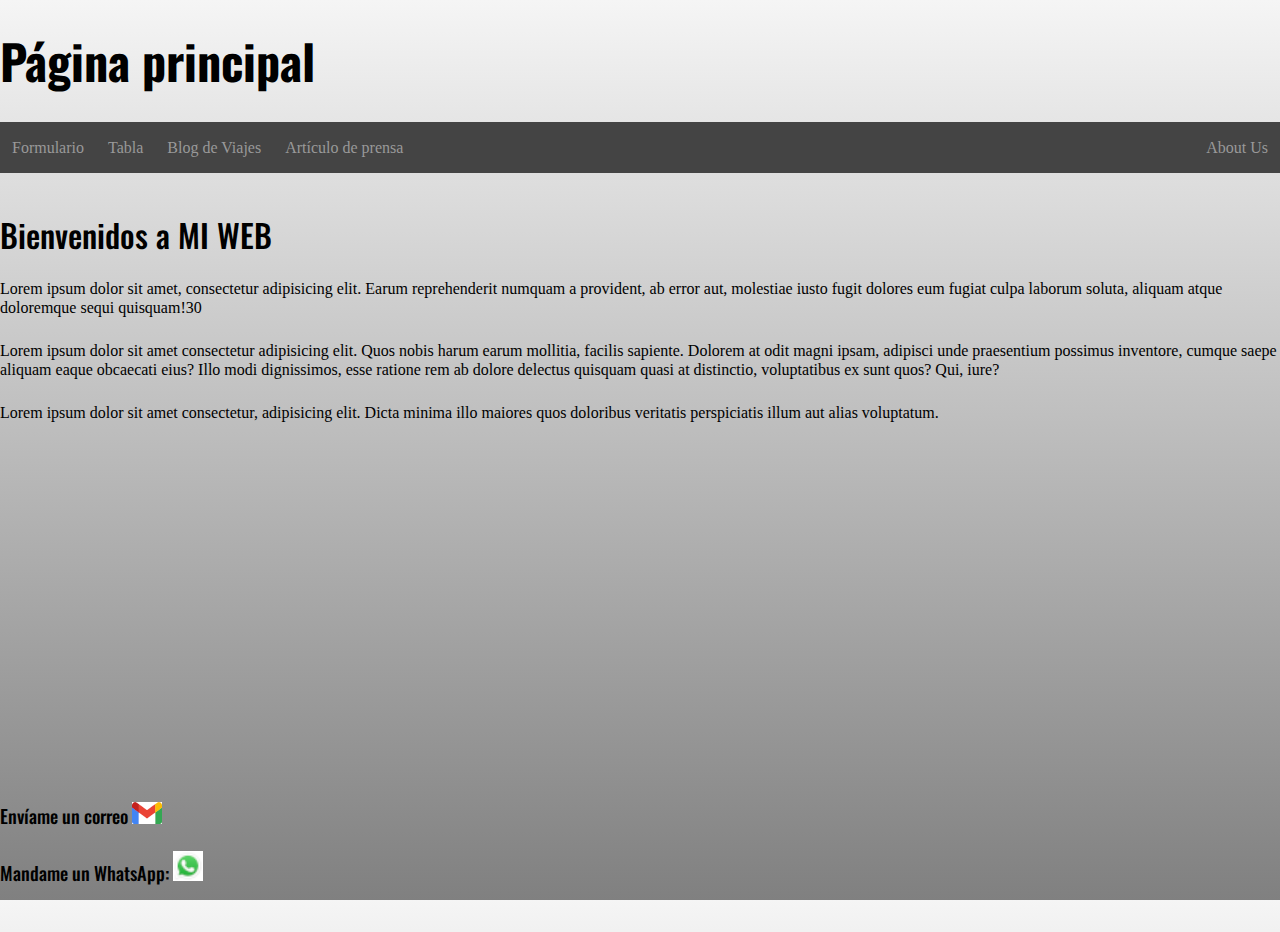
<file: index.html>
<!DOCTYPE html>
<html lang="en">
<head>
    <meta charset="UTF-8">
    <meta http-equiv="X-UA-Compatible" content="IE=edge">
    <meta name="viewport" content="width=device-width, initial-scale=1.0">
    
    <link rel="stylesheet" href="./normalize.css">
    <link rel="stylesheet" href="./nav.css" type="text/css">

    <link rel="preconnect" href="https://fonts.googleapis.com">
    <link rel="preconnect" href="https://fonts.gstatic.com" crossorigin>
    <link href="https://fonts.googleapis.com/css2?family=Oswald:wght@500;700&display=swap" rel="stylesheet">

    <title>Página principal</title>
</head>
<body>
    
    <div class="contenedor">
        <h1>Página principal</h1>

    <nav>
        <ul type="square" id="nav-list">
            <li><a href="./form.html">Formulario</a></li>
            <li><a href="./table.html">Tabla</a></li>
            <li><a href="./blog.html">Blog de Viajes</a></li>
            <li><a href="./articulo.html">Artículo de prensa</a></li>
            <li class="nav-right"><a href="">About Us</a></li>
        </ul>
    </nav>
    <br>

    <h3>Bienvenidos a MI WEB</h3>
    <p>Lorem ipsum dolor sit amet, consectetur adipisicing elit. Earum reprehenderit numquam a provident, ab error aut, molestiae iusto fugit dolores eum fugiat culpa laborum soluta, aliquam atque doloremque sequi quisquam!30</p>
    <p>Lorem ipsum dolor sit amet consectetur adipisicing elit. Quos nobis harum earum mollitia, facilis sapiente. Dolorem at odit magni ipsam, adipisci unde praesentium possimus inventore, cumque saepe aliquam eaque obcaecati eius? Illo modi dignissimos, esse ratione rem ab dolore delectus quisquam quasi at distinctio, voluptatibus ex sunt quos? Qui, iure?</p>
    <p>Lorem ipsum dolor sit amet consectetur, adipisicing elit. Dicta minima illo maiores quos doloribus veritatis perspiciatis illum aut alias voluptatum.</p>
    <br>

    <footer class="footer">

        <h3>Envíame un correo <a href="mailto:alejandrokukinico@gmail.com">
            <img src="./images/gmail.png" alt="Icono de gmail">
        </a> </h3><br>
        <h3>Mandame un WhatsApp: <a href="tel:890664579">
            <img src="./images/whatsapp1.png" alt="Icono de whastapp">
        </a>
        </h3> 
        
    </footer>
    
    </div>

</body>
</html>
</file>
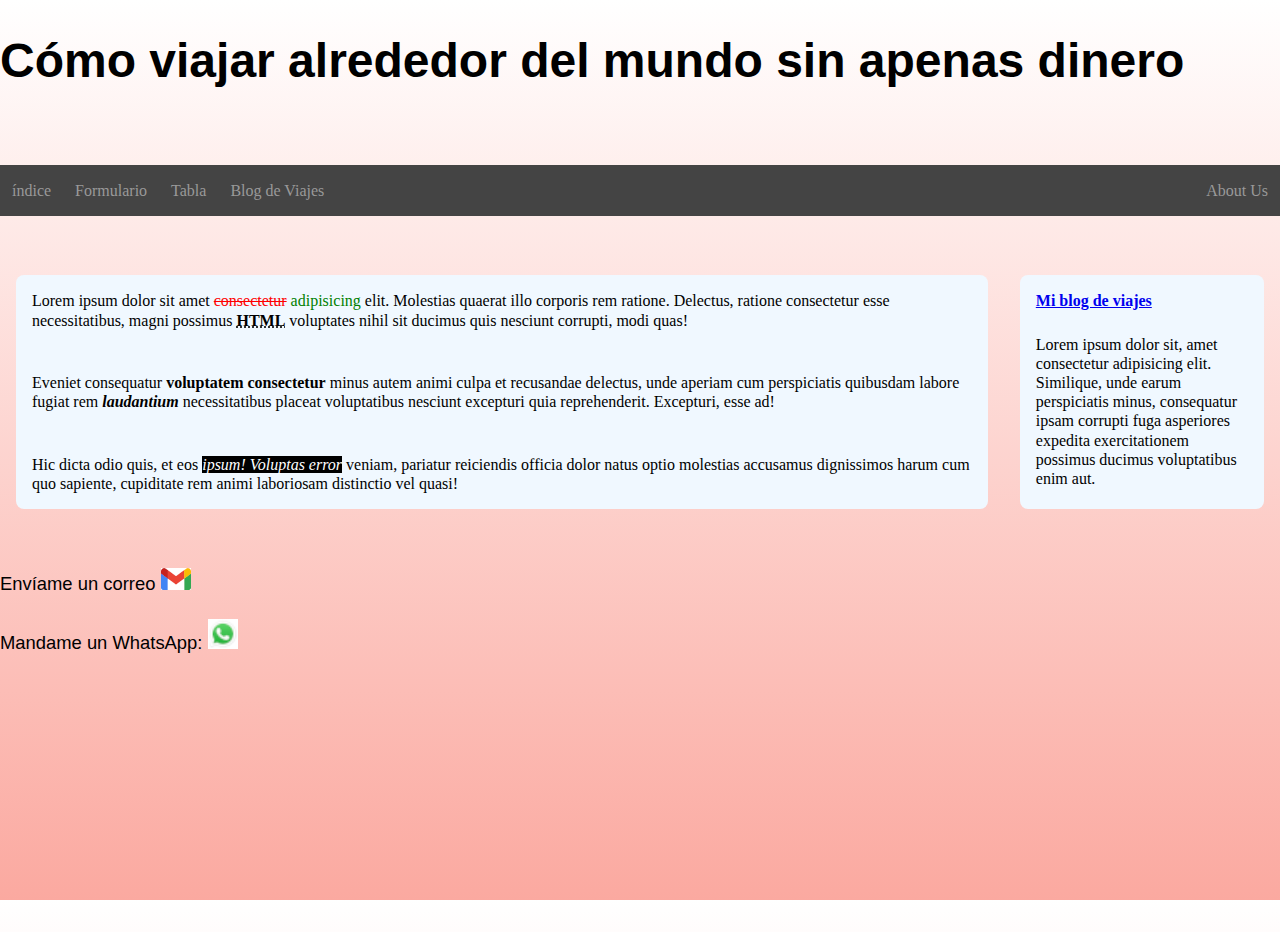
<file: articulo.html>
<!DOCTYPE html>
<html lang="en">
<head>
    <meta charset="UTF-8">
    <meta http-equiv="X-UA-Compatible" content="IE=edge">
    <meta name="viewport" content="width=device-width, initial-scale=1.0">

    <link rel="stylesheet" href="./normalize.css">
    <link rel="stylesheet" href="./nav.css">
    <link rel="stylesheet" href="./articulo.css">

    <title>Artículo</title>
</head>
<body>
    
    <div class="contenedor">
        <header>
            <h1>Cómo viajar alrededor del mundo sin apenas dinero</h1>
        </header>
        <br>
        <nav>
            <ul type="square" id="nav-list">
                <li><a href="./index.html">índice</a></li>
                <li><a href="./form.html">Formulario</a></li>
                <li><a href="./table.html">Tabla</a></li>
                <li><a href="./blog.html">Blog de Viajes</a></li>
                <li class="nav-right"><a href="">About Us</a></li>
            </ul>
        </nav>
        <br>
        <div class="flex-container">
            <main class="flex-container__main">
                <article>
                    <section class="section1">Lorem ipsum dolor sit amet <del>consectetur</del> <ins>adipisicing</ins> elit. Molestias quaerat illo corporis rem ratione.
                        Delectus, ratione consectetur esse necessitatibus, magni possimus <strong><abbr title="Hypertext Markup Language">HTML</abbr></strong> voluptates nihil sit ducimus quis nesciunt
                        corrupti, modi quas!</section>
                    <br>
                    <section class="section2">Eveniet consequatur <b>voluptatem consectetur</b> minus autem animi culpa et recusandae delectus, unde aperiam cum
                        perspiciatis quibusdam labore fugiat rem <dfn title="accusamus dignissimos harum cum quo sapiente"><strong>laudantium</strong></dfn> necessitatibus placeat voluptatibus nesciunt excepturi quia
                        reprehenderit. Excepturi, esse ad!</section>
                    <br>
                    <section class="section3">Hic dicta odio quis, et eos <em>ipsum! Voluptas error</em> veniam, pariatur reiciendis officia dolor natus optio
                    molestias accusamus dignissimos harum cum quo sapiente, cupiditate rem animi laboriosam distinctio vel quasi!</section>
    
                </article>
            </main>
            <br>
            
            <aside class="flex-container__aside">
                <h4><a href="./blog.html">Mi blog de viajes</a></h4>
                <p>Lorem ipsum dolor sit, amet consectetur adipisicing elit. Similique, unde earum perspiciatis minus, consequatur ipsam corrupti fuga asperiores expedita exercitationem possimus ducimus voluptatibus enim aut.</p>
        
            </aside>
        </div>
        
        <br>
    
        <footer class="footer">

            <h3>Envíame un correo <a href="mailto:alejandrokukinico@gmail.com">
                <img src="./images/gmail.png" alt="Icono de gmail">
            </a> </h3><br>
            <h3>Mandame un WhatsApp: <a href="tel:890664579">
                <img src="./images/whatsapp1.png" alt="Icono de whastapp">
            </a>
            </h3> 
            
        </footer>
    </div>

</body>
</html>
</file>
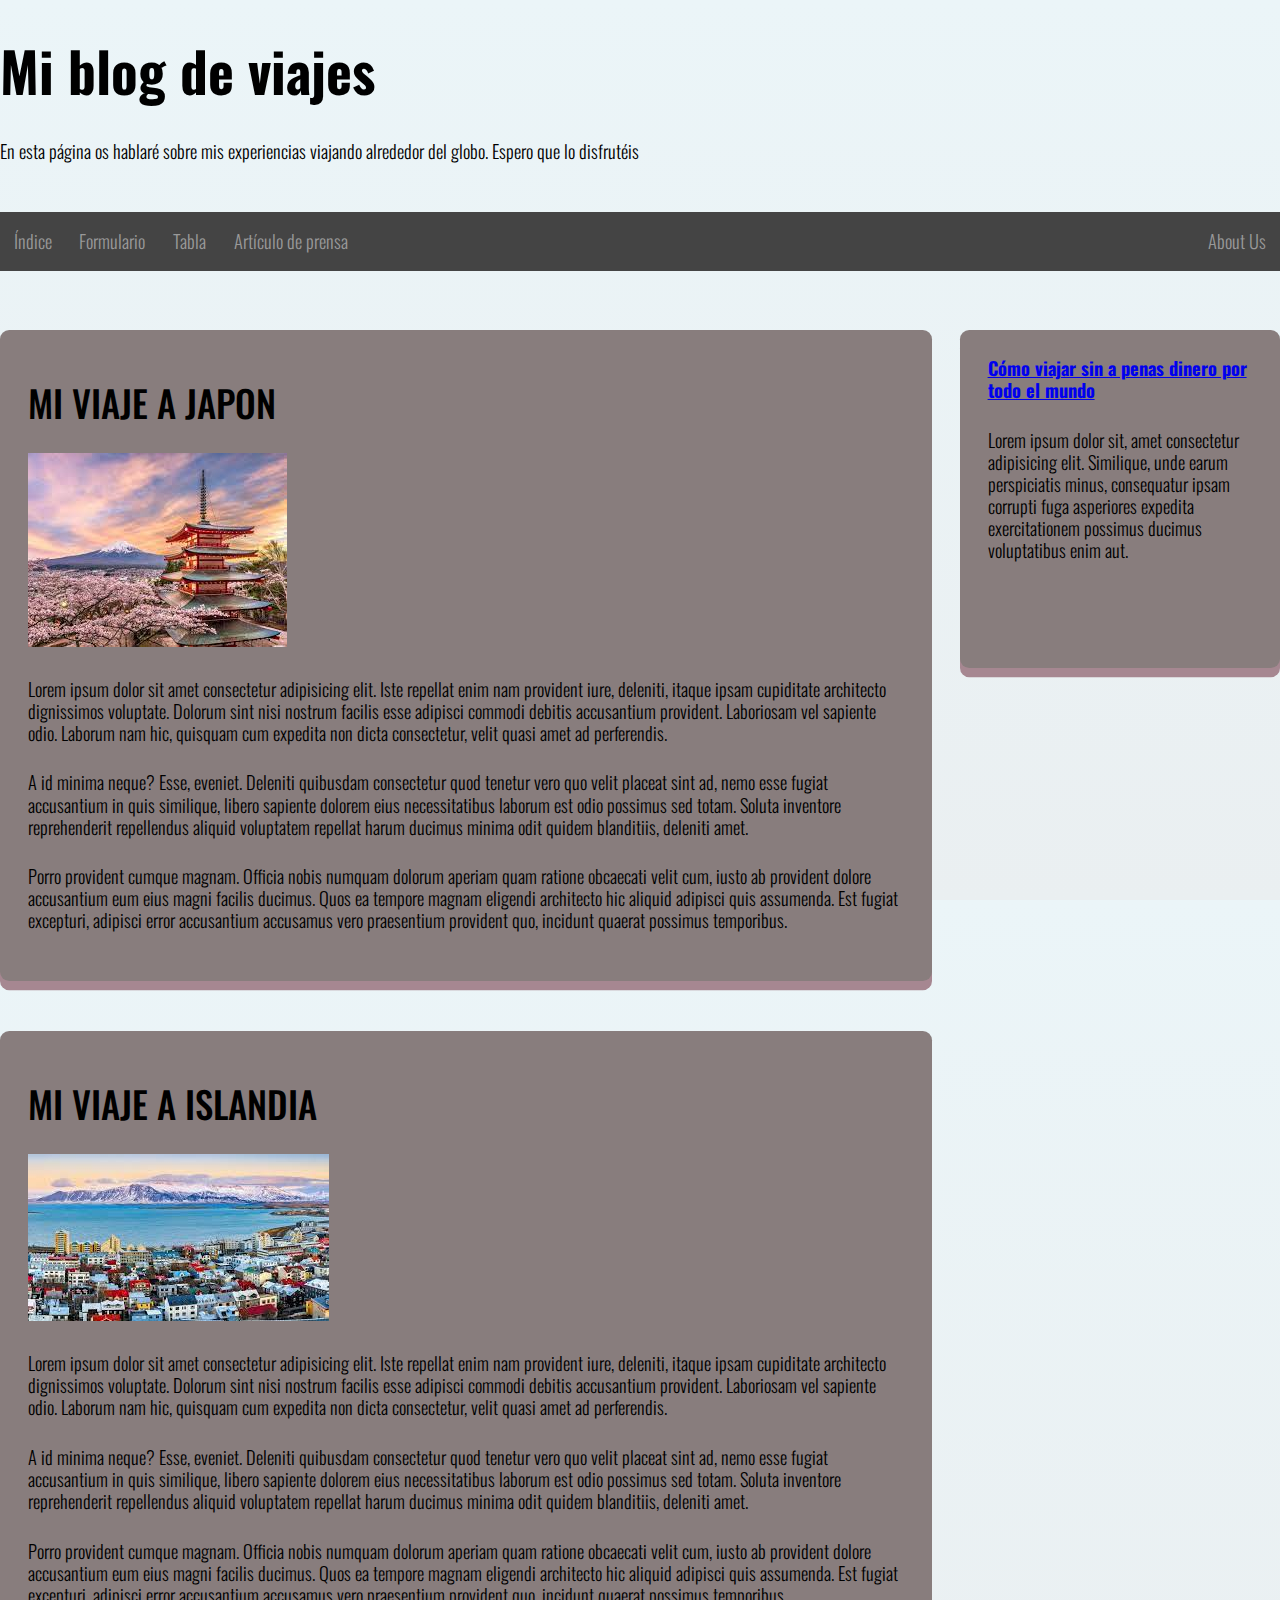
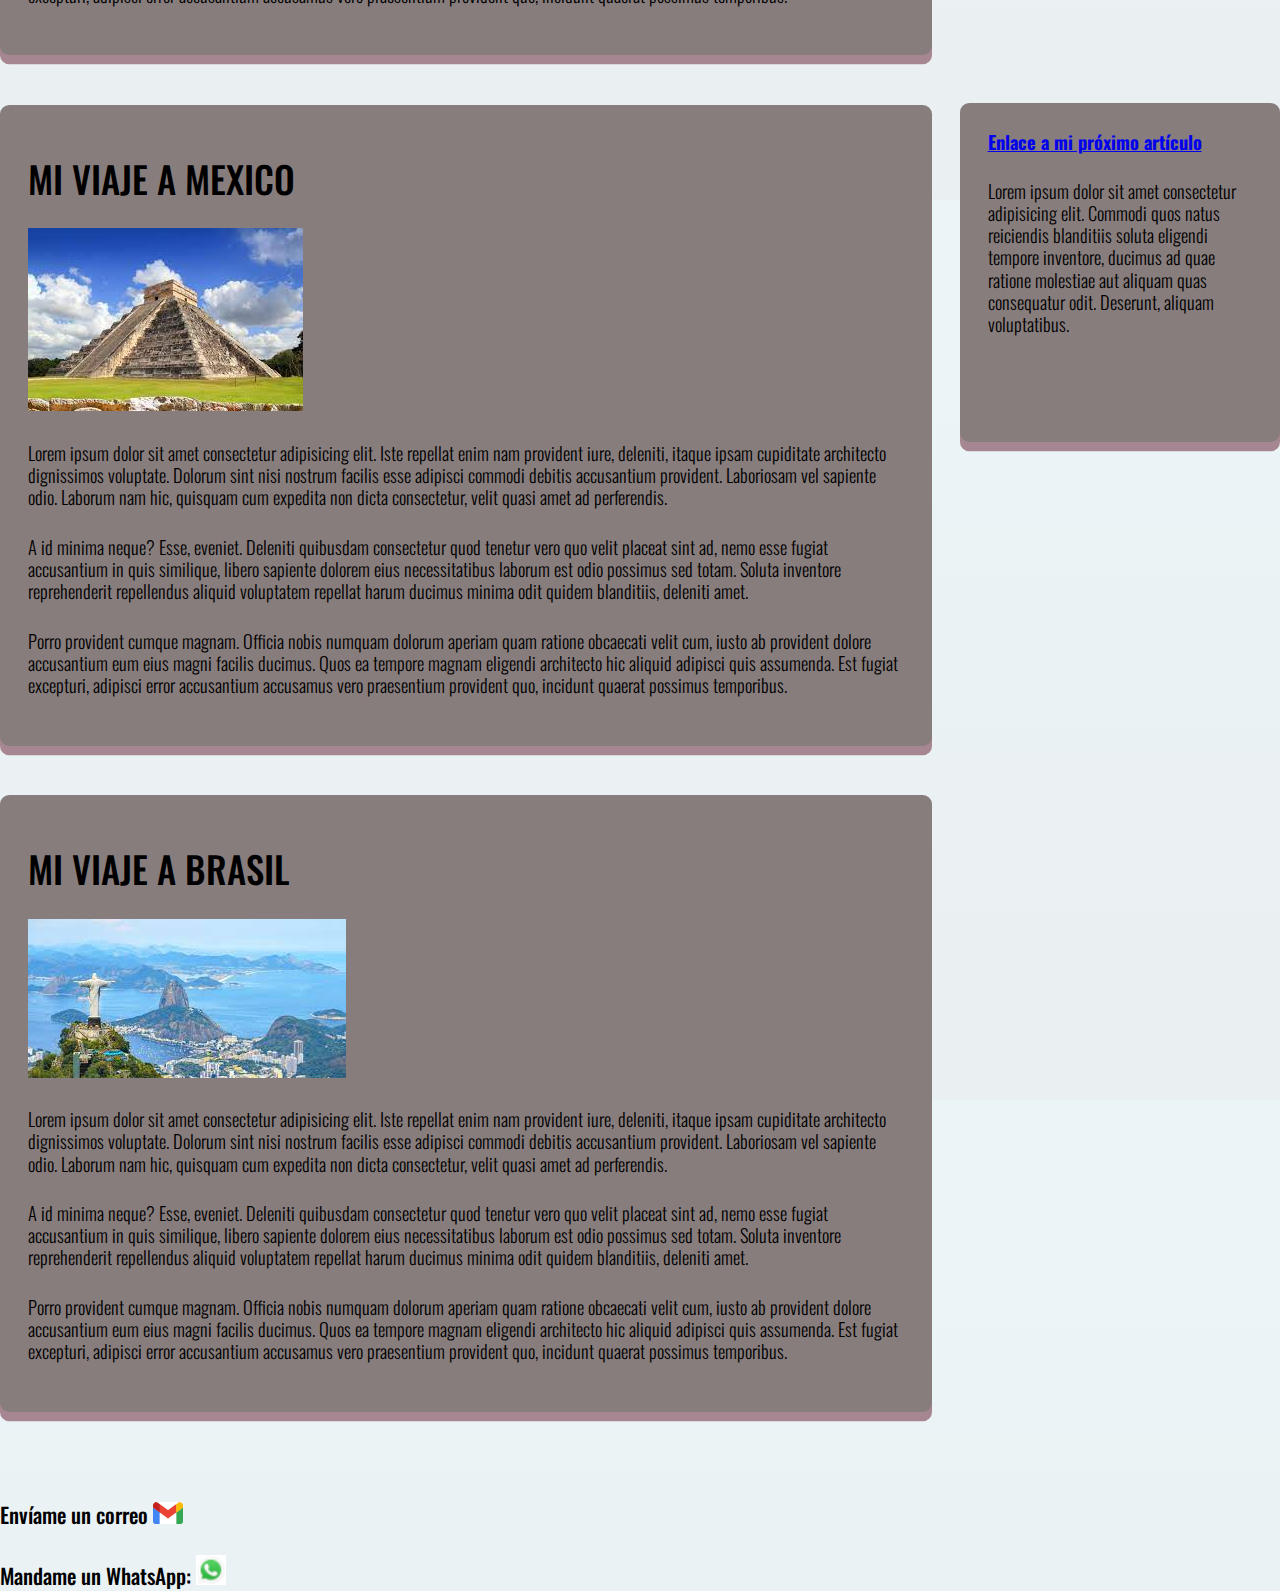
<file: blog.html>
<!DOCTYPE html>
<html lang="en">
<head>
    <meta charset="UTF-8">
    <meta http-equiv="X-UA-Compatible" content="IE=edge">
    <meta name="viewport" content="width=device-width, initial-scale=1.0">

    <link rel="preconnect" href="https://fonts.googleapis.com">
    <link rel="preconnect" href="https://fonts.gstatic.com" crossorigin>
    <link href="https://fonts.googleapis.com/css2?family=Oswald:wght@500;700&display=swap" rel="stylesheet">
    
    <link rel="stylesheet" href="./normalize.css">
    <link rel="stylesheet" href="./nav.css">
    <link rel="stylesheet" href="./blog.css">
    
    <title>Blog de Viajes</title>
</head>
<body>
    
    <div class="contenedor">
        <header>
        
            <h1>Mi blog de viajes</h1>
            <p>En esta página os hablaré sobre mis experiencias viajando alrededor del globo. Espero que lo disfrutéis</p>
    
        </header>
        <br>
        <nav>
            <ul type="square" id="nav-list">
                <li><a href="./index.html">Índice</a></li>
                <li><a href="./form.html">Formulario</a></li>
                <li><a href="./table.html">Tabla</a></li>
                <li><a href="./articulo.html">Artículo de prensa</a></li>
                <li class="nav-right"><a href="">About Us</a></li>
            </ul>
        </nav>
        <br>
        <main class="grid-container">
            <article class="article">
                <section class="section--japon">
                    <h3>MI VIAJE A JAPON</h3>
                    <img src="./images/japon.jfif" alt="famoso templo japonés rodeado de cerezos en flor">
                    <p>Lorem ipsum dolor sit amet consectetur adipisicing elit. Iste repellat enim nam provident iure, deleniti, itaque ipsam cupiditate architecto dignissimos voluptate. Dolorum sint nisi nostrum facilis esse adipisci commodi debitis accusantium provident. Laboriosam vel sapiente odio. Laborum nam hic, quisquam cum expedita non dicta consectetur, velit quasi amet ad perferendis.</p>
                    <p>A id minima neque? Esse, eveniet. Deleniti quibusdam consectetur quod tenetur vero quo velit placeat sint ad, nemo esse fugiat accusantium in quis similique, libero sapiente dolorem eius necessitatibus laborum est odio possimus sed totam. Soluta inventore reprehenderit repellendus aliquid voluptatem repellat harum ducimus minima odit quidem blanditiis, deleniti amet.</p>
                    <p>Porro provident cumque magnam. Officia nobis numquam dolorum aperiam quam ratione obcaecati velit cum, iusto ab provident dolore accusantium eum eius magni facilis ducimus. Quos ea tempore magnam eligendi architecto hic aliquid adipisci quis assumenda. Est fugiat excepturi, adipisci error accusantium accusamus vero praesentium provident quo, incidunt quaerat possimus temporibus.</p><br>
                
                </section>
                <br>
                <section class="section--islandia">
                    <h3>MI VIAJE A ISLANDIA</h3>
                    <img src="./images/islandia.jfif" alt="Hermosas vistas de Reykjavik, capital de Islandia">
                    <p>Lorem ipsum dolor sit amet consectetur adipisicing elit. Iste repellat enim nam provident iure, deleniti, itaque ipsam cupiditate architecto dignissimos voluptate. Dolorum sint nisi nostrum facilis esse adipisci commodi debitis accusantium provident. Laboriosam vel sapiente odio. Laborum nam hic, quisquam cum expedita non dicta consectetur, velit quasi amet ad perferendis.</p>
                    <p>A id minima neque? Esse, eveniet. Deleniti quibusdam consectetur quod tenetur vero quo velit placeat sint ad, nemo esse fugiat accusantium in quis similique, libero sapiente dolorem eius necessitatibus laborum est odio possimus sed totam. Soluta inventore reprehenderit repellendus aliquid voluptatem repellat harum ducimus minima odit quidem blanditiis, deleniti amet.</p>
                    <p>Porro provident cumque magnam. Officia nobis numquam dolorum aperiam quam ratione obcaecati velit cum, iusto ab provident dolore accusantium eum eius magni facilis ducimus. Quos ea tempore magnam eligendi architecto hic aliquid adipisci quis assumenda. Est fugiat excepturi, adipisci error accusantium accusamus vero praesentium provident quo, incidunt quaerat possimus temporibus.</p><br>
                
                </section>
                <br>
                <section class="section--mexico">
                    <h3>MI VIAJE A MEXICO</h3>
                    <img src="./images/mexico.jfif" alt="Famoso templo maya en México">
                    <p>Lorem ipsum dolor sit amet consectetur adipisicing elit. Iste repellat enim nam provident iure, deleniti, itaque ipsam cupiditate architecto dignissimos voluptate. Dolorum sint nisi nostrum facilis esse adipisci commodi debitis accusantium provident. Laboriosam vel sapiente odio. Laborum nam hic, quisquam cum expedita non dicta consectetur, velit quasi amet ad perferendis.</p>
                    <p>A id minima neque? Esse, eveniet. Deleniti quibusdam consectetur quod tenetur vero quo velit placeat sint ad, nemo esse fugiat accusantium in quis similique, libero sapiente dolorem eius necessitatibus laborum est odio possimus sed totam. Soluta inventore reprehenderit repellendus aliquid voluptatem repellat harum ducimus minima odit quidem blanditiis, deleniti amet.</p>
                    <p>Porro provident cumque magnam. Officia nobis numquam dolorum aperiam quam ratione obcaecati velit cum, iusto ab provident dolore accusantium eum eius magni facilis ducimus. Quos ea tempore magnam eligendi architecto hic aliquid adipisci quis assumenda. Est fugiat excepturi, adipisci error accusantium accusamus vero praesentium provident quo, incidunt quaerat possimus temporibus.</p><br>
                    
                </section>
                <br>
                <section class="section--brasil">
                    <h3>MI VIAJE A BRASIL</h3>
                    <img src="./images/brasil.jfif" alt="Vistas de Brasil desde el Cristo Redentor, famoso monumento brasileño">
                    <p>Lorem ipsum dolor sit amet consectetur adipisicing elit. Iste repellat enim nam provident iure, deleniti, itaque ipsam cupiditate architecto dignissimos voluptate. Dolorum sint nisi nostrum facilis esse adipisci commodi debitis accusantium provident. Laboriosam vel sapiente odio. Laborum nam hic, quisquam cum expedita non dicta consectetur, velit quasi amet ad perferendis.</p>
                    <p>A id minima neque? Esse, eveniet. Deleniti quibusdam consectetur quod tenetur vero quo velit placeat sint ad, nemo esse fugiat accusantium in quis similique, libero sapiente dolorem eius necessitatibus laborum est odio possimus sed totam. Soluta inventore reprehenderit repellendus aliquid voluptatem repellat harum ducimus minima odit quidem blanditiis, deleniti amet.</p>
                    <p>Porro provident cumque magnam. Officia nobis numquam dolorum aperiam quam ratione obcaecati velit cum, iusto ab provident dolore accusantium eum eius magni facilis ducimus. Quos ea tempore magnam eligendi architecto hic aliquid adipisci quis assumenda. Est fugiat excepturi, adipisci error accusantium accusamus vero praesentium provident quo, incidunt quaerat possimus temporibus.</p><br>
                </section>
            </article>
            
            <aside class="aside--articulo1">
                <h4><a href="./articulo.html">Cómo viajar sin a penas dinero por todo el mundo</a></h4>
                <p>Lorem ipsum dolor sit, amet consectetur adipisicing elit. Similique, unde earum perspiciatis minus, consequatur ipsam corrupti fuga asperiores expedita exercitationem possimus ducimus voluptatibus enim aut.</p>
        
            </aside>
            <aside class="aside--articulo2">
                <h4><a href="#">Enlace a mi próximo artículo</a></h4>
                <p>Lorem ipsum dolor sit amet consectetur adipisicing elit. Commodi quos natus reiciendis blanditiis soluta eligendi tempore inventore, ducimus ad quae ratione molestiae aut aliquam quas consequatur odit. Deserunt, aliquam voluptatibus.</p>
            </aside>
            <br>

        </main>
        <br>

        
        <footer class="footer">

            <h3>Envíame un correo <a href="mailto:alejandrokukinico@gmail.com">
                <img src="./images/gmail.png" alt="Icono de gmail">
            </a> </h3><br>
            <h3>Mandame un WhatsApp: <a href="tel:890664579">
                <img src="./images/whatsapp1.png" alt="Icono de whastapp">
            </a>
            </h3> 
            
        </footer>
    </div>
</body>
</html>
</file>
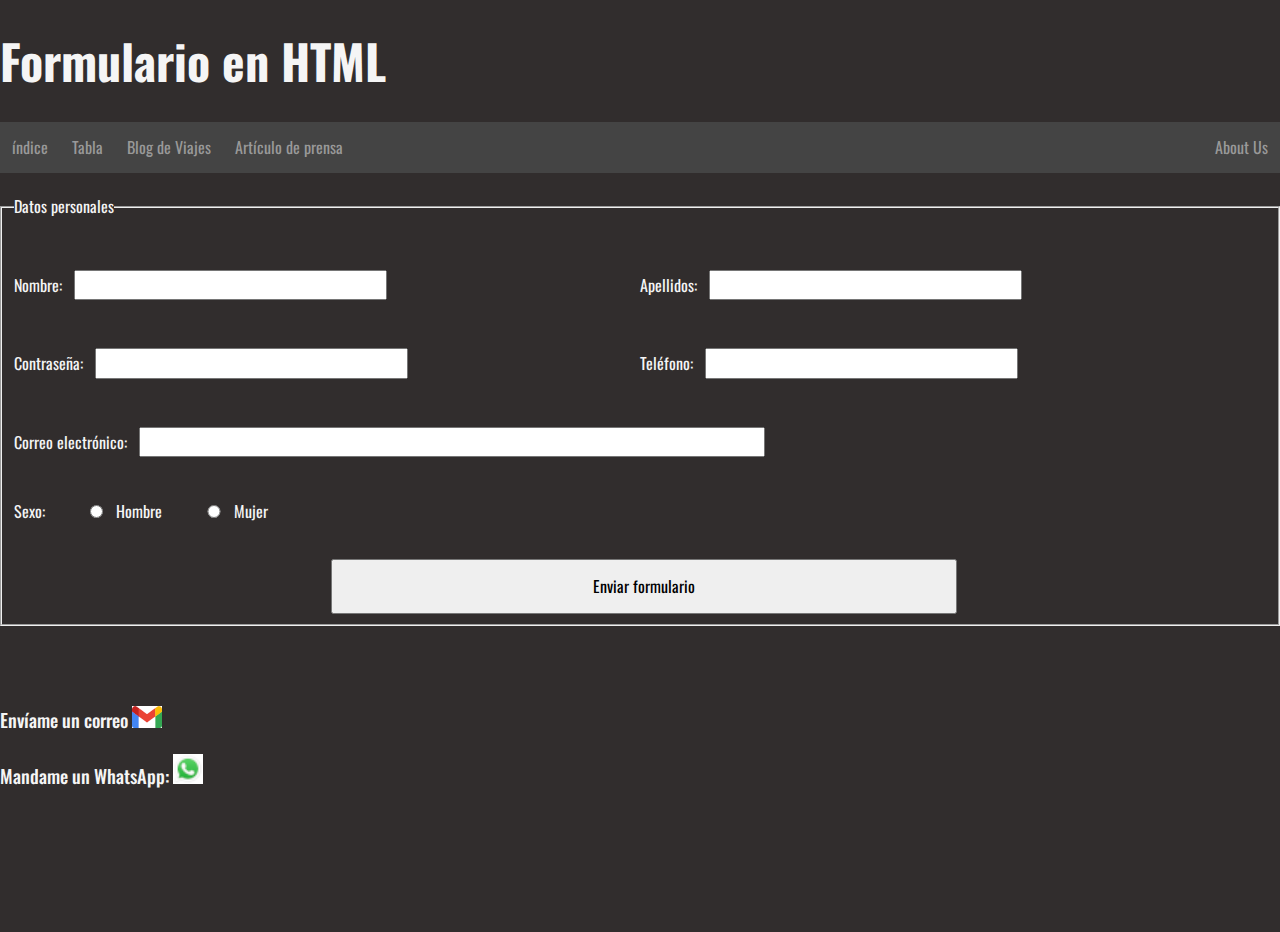
<file: form.html>
<!DOCTYPE html>
<html lang="en">
<head>
    <meta charset="UTF-8">
    <meta http-equiv="X-UA-Compatible" content="IE=edge">
    <meta name="viewport" content="width=device-width, initial-scale=1.0">
    
    <link rel="preconnect" href="https://fonts.googleapis.com">
    <link rel="preconnect" href="https://fonts.gstatic.com" crossorigin>
    <link href="https://fonts.googleapis.com/css2?family=Oswald:wght@500;700&display=swap" rel="stylesheet">
    
    <link rel="stylesheet" href="./normalize.css">
    <link rel="stylesheet" href="./nav.css">
    <link rel="stylesheet" href="./form.css">

    <title>Formulario</title>
</head>
<body>
    <div class="contenedor">
        <h1>Formulario en HTML</h1>
        <nav>
            <ul type="square" id="nav-list">
                <li><a href="./index.html">índice</a></li>
                <li><a href="./table.html">Tabla</a></li>
                <li><a href="./blog.html">Blog de Viajes</a></li>
                <li><a href="./articulo.html">Artículo de prensa</a></li>
                <li class="nav-right"><a href="">About Us</a></li>
            </ul>
        </nav>

        <form action="#" method="get">
            <fieldset class="grid-container">
                <legend>Datos personales</legend>
                <div class="form-name">
                    <label for="name">Nombre:</label>
                    <input type="text" name="name" id="name">
                </div>
                <div class="form-surname">
                    <label for="surname">Apellidos: </label>
                    <input type="text" name="surname" id="surname" size="30">
                </div>

                <div class="form-password">
                    <label for="password">Contraseña: </label>
                    <input type="password" name="password" id="password">
                </div>

                <div class="form-phone">
                    <label for="telephone">Teléfono: </label>
                    <input type="tel" name="telephone" id="telephone">
                </div>

                <div class="form-email">
                    <label for="email">Correo electrónico: </label>
                    <input type="email" name="email" id="email">
                </div>

                <div class="form-sex">
                    Sexo: 
                    <input type="radio" value="hombre" name="gender">
                    <label for="gender">Hombre</label> 
                    <input type="radio" value="mujer" name="gender">
                    <label for="gender">Mujer</label>
                </div>

                <input type="submit" value="Enviar formulario" class="form-button">
            </fieldset>
        </form>
        <br>

        <footer class="footer">

            <h3>Envíame un correo <a href="mailto:alejandrokukinico@gmail.com">
                <img src="./images/gmail.png" alt="Icono de gmail">
            </a> </h3><br>
            <h3>Mandame un WhatsApp: <a href="tel:890664579">
                <img src="./images/whatsapp1.png" alt="Icono de whastapp">
            </a>
            </h3> 
            
        </footer>
    </div>
</body>
</html>
</file>
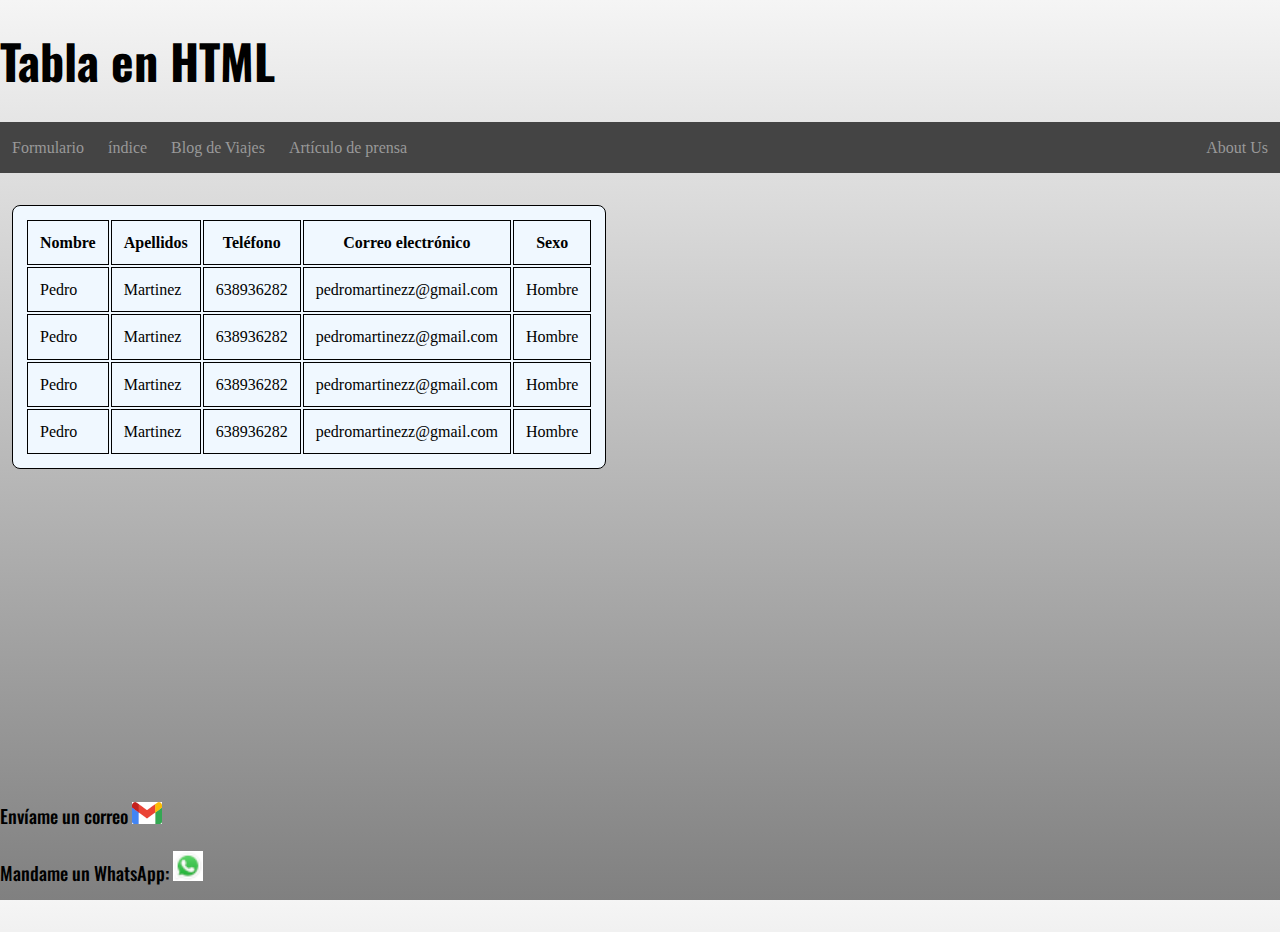
<file: table.html>
<!DOCTYPE html>
<html lang="en">
<head>
    <meta charset="UTF-8">
    <meta http-equiv="X-UA-Compatible" content="IE=edge">
    <meta name="viewport" content="width=device-width, initial-scale=1.0">
    
    <link rel="preconnect" href="https://fonts.googleapis.com">
    <link rel="preconnect" href="https://fonts.gstatic.com" crossorigin>
    <link href="https://fonts.googleapis.com/css2?family=Oswald:wght@500;700&display=swap" rel="stylesheet">
    
    <link rel="stylesheet" href="./normalize.css">
    <link rel="stylesheet" href="./nav.css">
    <link rel="stylesheet" href="./table.css">

    <title>Tabla</title>
</head>
<body>
    
    <div class="contenedor">
        <h1>Tabla en HTML</h1>

        <nav>
            <ul type="square" id="nav-list">
                <li><a href="./form.html">Formulario</a></li>
                <li><a href="./index.html">índice</a></li>
                <li><a href="./blog.html">Blog de Viajes</a></li>
                <li><a href="./articulo.html">Artículo de prensa</a></li>
                <li class="nav-right"><a href="">About Us</a></li>
            </ul>
        </nav>
    
        <table class="tabla">
            <thead>
                <tr>
                    <th>Nombre</th>
                    <th>Apellidos</th>
                    <th>Teléfono</th>
                    <th>Correo electrónico</th>
                    <th>Sexo</th>
                </tr>
            </thead>
            <tbody>
                <tr>
                    <td>Pedro</td>
                    <td>Martinez</td>
                    <td>638936282</td>
                    <td>pedromartinezz@gmail.com</td>
                    <td>Hombre</td>
                </tr>
                <tr>
                    <td>Pedro</td>
                    <td>Martinez</td>
                    <td>638936282</td>
                    <td>pedromartinezz@gmail.com</td>
                    <td>Hombre</td>
                </tr>
                <tr>
                    <td>Pedro</td>
                    <td>Martinez</td>
                    <td>638936282</td>
                    <td>pedromartinezz@gmail.com</td>
                    <td>Hombre</td>
                </tr>
                <tr>
                    <td>Pedro</td>
                    <td>Martinez</td>
                    <td>638936282</td>
                    <td>pedromartinezz@gmail.com</td>
                    <td>Hombre</td>
                </tr>
            </tbody>
        </table>
    
    
        <footer class="footer">

            <h3>Envíame un correo <a href="mailto:alejandrokukinico@gmail.com">
                <img src="./images/gmail.png" alt="Icono de gmail">
            </a> </h3><br>
            <h3>Mandame un WhatsApp: <a href="tel:890664579">
                <img src="./images/whatsapp1.png" alt="Icono de whastapp">
            </a>
            </h3> 
            
        </footer>
    </div>
</body>
</html>
</file>
<file: nav.css>
:root{
    font-size: 1em;
    box-sizing: border-box;
    height: 100vh;
    line-height: 1.2;
}
body{ 
    overflow: hidden;                   /* No sé el motivo, pero si no le doy overflow: hidden al body no puedo quitar el margin-top que tiene respecto al :root */
    height: 100%;
    font-family: 'Times New Roman', Times, serif;
    box-sizing: inherit;
    background-image: linear-gradient(to bottom,whitesmoke,grey);
}
body * + *{
    margin-top: 1.5em;
}
.contenedor{
    height: 100%;
    max-width: 1280px;
    margin: 0 auto;
    position: relative;
}
h1{
    font-size: 3em;
    font-family: 'Oswald', sans-serif;
    font-weight: 700;
}
h3{
    margin-top: 1.5rem;
    font-size: 2em;
    font-family: 'Oswald',sans-serif;
    font-weight: 500;
}

#nav-list{
    display: flex;
    background-color: #444;
    padding: 1em 0;
}
#nav-list li{
    list-style-type: none;
    margin: 0;

}
#nav-list li a{
    text-decoration: none;
    padding: 1em .75em;
    color: #999;
}
#nav-list li a:hover{
    background-color: #2a6bdc;
    color: white;
}
#nav-list .nav-right{
    margin-left: auto;
}

.footer{
    position: absolute;
    bottom: 3em;
}
.footer h3{
    margin-top: .25em;
    font-size: 1.15em;
}
.footer a{
    text-decoration: none;
}
</file>
<file: articulo.css>
body{
    background-image: linear-gradient(to bottom, white, rgb(251, 169, 160) );
    
}
.footer {
    position: static;
}
del{
    color: red;
}
em{
    background-color: black;
    color: white;
}
ins{
    text-decoration: none;
    color: green;
}
.flex-container{
    display: flex;
}
.flex-container__main{
    flex: 2 1 80%;
    flex-flow: column wrap;
    background-color: aliceblue;
    border-radius: .5em;
    padding: 1em;
    margin: 1em;
}

.flex-container__aside{
    flex: 2 1 20%;
    flex-flow: column wrap;
    margin: 1em;
    padding: 1em;
    border-radius: .5em;
    background-color: aliceblue;
}
</file>
<file: blog.css>
body{
    background-image: linear-gradient(to bottom, rgb(235, 245, 248), rgb(234, 239, 241));
    overflow: initial;
    font-family: 'Oswald', sans-serif;
    font-weight: 300;
    font-size: 1.15em;
}
.footer{
    position: static;
}
.grid-container{
    display: grid;
    grid-template-areas:"article aside1"
                        "article aside1"
                        "article aside2"
                        "article aside2";
    grid-template-columns: 3fr 1fr;
    grid-template-rows: repeat(4, 1fr);

}
.grid-container > * + *{
    margin-left: auto;
    padding: 1.5em;
    background-color: rgb(136, 125, 125);
    box-shadow: 0 .5em rgb(166, 135, 145);
    border-radius: .5em;
}


.grid-container .aside--articulo1{
    grid-area: aside1;
    max-height: 25%;
    margin-top: .5em;
}
.grid-container .aside--articulo2{
    grid-area: aside2;
    max-height: 25% ;
}


.grid-container .article{
    grid-area: article;


    grid-template-areas:"section1"
                        "section2"
                        "section3"
                        "section4";
    grid-template-columns: 2.5fr;
    grid-template-rows: repeat(4, 1fr);
    
}
.grid-container .article > *{
    margin: .5em 1.5em 1em 0;
    padding: 1.5em;
    background-color: rgb(136, 125, 125);
    box-shadow: 0 .5em rgb(166, 135, 145);
    border-radius: .5em;
}
.article .section--japon{
    grid-area: section1;
    
}
.article .section--islandia{
    grid-area: section2;
    
}
.article .section--mexico{
    grid-area: section3;
    /* margin-top: -1em; */

    
}
.article .section--brasil{
    grid-area: section4;
    
}
</file>
<file: form.css>
body{
    overflow: initial;
    background-image: none;
    background-color: rgb(49, 45, 45);
    color: whitesmoke;
    font-family: 'Oswald', sans-serif;
}
.footer{
    position: static;
    padding: 2em 0;
    margin-bottom: 1.5em;
}
input{
    width: 50%;
    padding: .25em 0;
    margin-left: .5em;
}
.grid-container{

    display: grid;
    grid-template-areas:"name surname"
                        "password phone"
                        "email email"
                        "sex ."
                        "button button";
    grid-template-columns: 1fr 1fr;
    grid-template-rows: repeat(5, 1fr);

}

.form-name{
    grid-area: name;
}
.form-surname{
    grid-area: surname;
}
.form-password{
    grid-area: password;
}
.form-phone{
    grid-area: phone;
}
.form-email{
    grid-area: email;
}

.form-sex{
    grid-area: sex;

}
.form-sex input{
    width:  5%;
    margin-left: 2em;
}

.form-button{
    grid-area: button;
    width: 50%;
    justify-self: center;
}
.form-button:active{
    background-color: black;
    color: white;
}
</file>
<file: table.css>
table,tr,th,td{

    margin: .75em;
    padding: .75em;
    border: 1px solid black;
}
.tabla{
    border-radius: .5em;
    margin-top: 2em;
    background-color: aliceblue;
}
</file>
